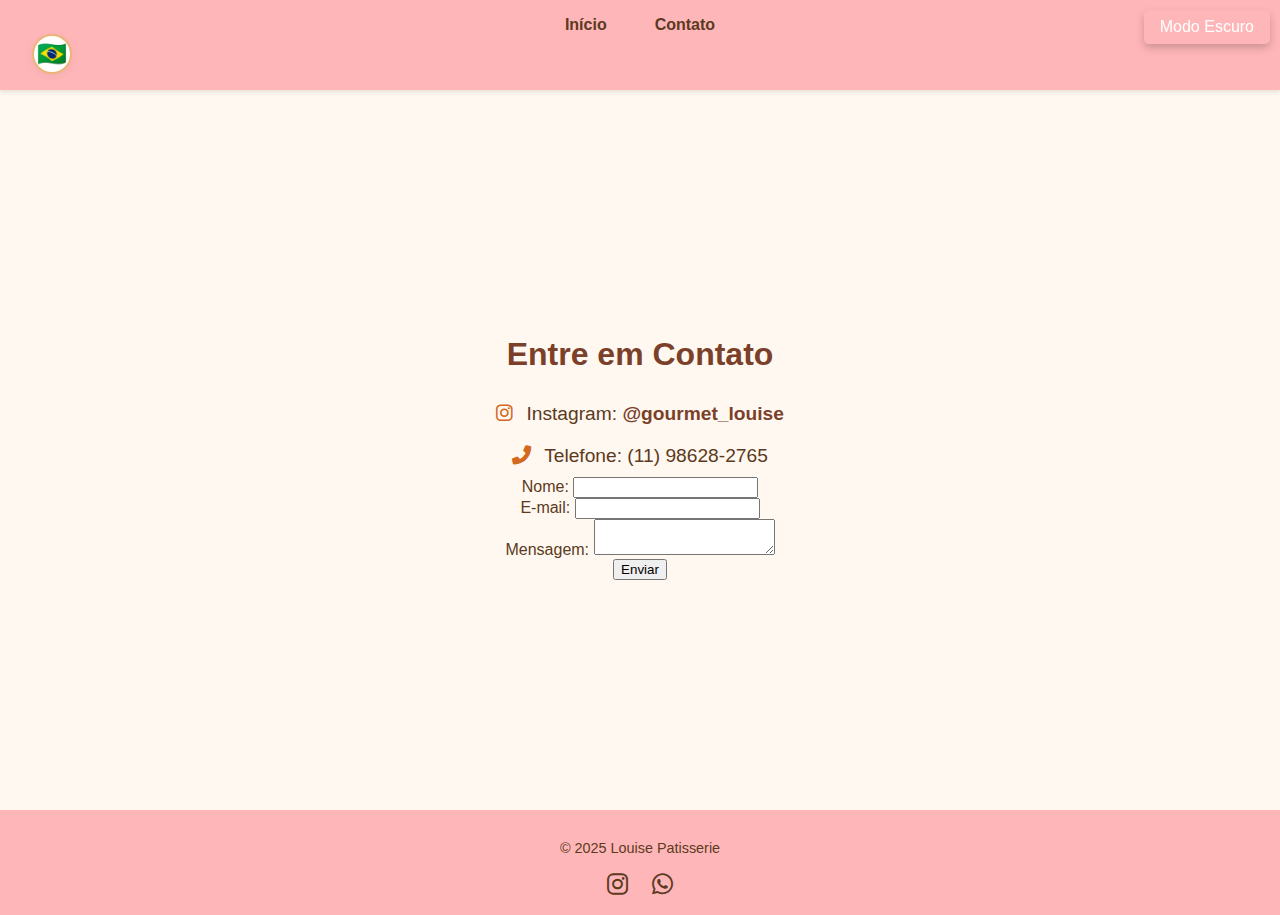
<file: contatos.html>
<!DOCTYPE html>
<html lang="pt-br">
<head>
    <meta charset="UTF-8">
    <title data-i18n="contato_titulo">Contato - Louise Patisserie</title>
    <link rel="stylesheet" href="style.css">
    <script src="script.js" defer></script>
    <link rel="stylesheet" href="https://cdnjs.cloudflare.com/ajax/libs/font-awesome/6.0.0-beta3/css/all.min.css">
</head>
<body>
    <header>
        <nav>
            <ul>
                <li><a href="index.html" data-i18n="inicio">Início</a></li>
                <li><a href="contatos.html" data-i18n="contato">Contato</a></li>
            </ul>
        </nav>
        <button id="theme-toggle" data-i18n="modo_escuro">Modo Escuro</button>
        <button id="lang-toggle" class="lang-btn" title="Mudar idioma" aria-label="Mudar idioma">
            <span id="lang-flag" role="img" aria-label="Português">🇧🇷</span>
        </button>
    </header>

    <main>
        <section class="contato">
            <h1 data-i18n="entre_contato">Entre em contato</h1>
            <p>
                <i class="fab fa-instagram"></i>
                <span data-i18n="instagram">Instagram:</span>
                <a href="https://www.instagram.com/gourmet_louise/">@gourmet_louise</a>
            </p>
            <p>
                <i class="fas fa-phone-alt"></i>
                <span data-i18n="telefone">Telefone:</span>
                <span data-i18n="telefone_numero">(11) 98628-2765</span>
            </p>
            <form id="contato-form">
                <label for="nome">Nome:</label>
                <input type="text" id="nome" name="nome" required>
                <br>
                <label for="email">E-mail:</label>
                <input id="email" name="email" required></required>
                <br>
                <label for="mensagem">Mensagem:</label>
                <textarea id="mensagem" name="mensagem" required></textarea>
                <br>
                <button type="submit">Enviar</button>
            </form>
        </section>
    </main>

    <footer>
        <p>&copy; 2025 Louise Patisserie</p>
        <div class="social-icons">
            <a href="https://www.instagram.com/gourmet_louise/" target="_blank"><i class="fab fa-instagram"></i></a>
            <a href="https://wa.me/5511986282765" target="_blank"><i class="fab fa-whatsapp"></i></a>
        </div>
    </footer>
</body>
</html>
</file>
<file: style.css>
body {
    font-family: 'Segoe UI', Tahoma, Geneva, Verdana, sans-serif;
    margin: 0;
    padding: 0;
    color: #5c3a21;
    background-color: #fff8f0;
}

html, body {
    height: 100%; 
    margin: 0;
    padding: 0;
    display: flex;
    flex-direction: column;
}

main {
    flex: 1; 
}

header {
    background-color: #ffb6b9;
    padding: 1rem;
    text-align: center;
    box-shadow: 0 2px 4px rgba(0, 0, 0, 0.1);
}

nav ul {
    list-style: none;
    padding: 0;
    display: flex;
    justify-content: center;
    gap: 2rem;
    margin: 0;
}

nav a {
    text-decoration: none;
    color: #5c3a21;
    font-weight: bold;
    padding: 0.5rem 1rem;
    border-radius: 5px;
    transition: background-color 0.3s, color 0.3s;
}

nav a:hover {
    background-color: #ffd3d6;
    color: #7b4029;
}

.imagem-centralizada {
    text-align: center;
    margin-top: 2rem;
}

.imagem-bolo {
    max-width: 30%;
    height: auto;
    border-radius: 10px;
    box-shadow: 0 4px 8px rgba(0, 0, 0, 0.1);
    transition: transform 0.3s;
}

.imagem-bolo:hover {
    transform: scale(1.05); 
}

.quem-somos {
    padding: 2rem;
    text-align: center;
    background-color: #fff0f5;
    border-top: 1px solid #ffd3d6;
    border-bottom: 1px solid #ffd3d6;
}

.cardapio h1, .contato h1 {
    text-align: center;
    margin-top: 1rem;
    color: #7b4029;
}

.grade-bolos {
    display: flex;
    flex-wrap: wrap;
    gap: 10px;
    justify-content: center;
    align-items: flex-start;
}

.brigadeiro-item {     
    text-align: center;
    width: 150px;
    flex-shrink: 0;
}

.brigadeiro-item {
    background-color: #fff;
    padding: 1rem;
    border-radius: 15px;
    box-shadow: 0 4px 8px rgba(0,0,0,0.1);
    text-align: center;
    transition: transform 0.3s;
}

.brigadeiro-item:hover {
    transform: scale(1.05);
}

.brigadeiro-item img {
    width: 100%;
    max-width: 200px;
    border-radius: 10px;
    transition: transform 0.3s;
}

.brigadeiro-item img:hover {
    transform: scale(1.1);
}

.brigadeiro-item p {
    margin-top: 0.5rem;
    font-weight: bold;
    color: #d2691e;
}

.contato i {
    color: #d2691e; 
    margin-right: 8px; 
}

.contato a {
    color: #7b4029;
    text-decoration: none;
    font-weight: bold;
}

.contato a:hover {
    color: #d2691e; 
}

.banner {
    background: linear-gradient(135deg, #ffb6b9, #ffd3d6);
    color: #5c3a21;
    text-align: center;
    padding: 2rem 1rem;
    font-family: 'Segoe UI', Tahoma, Geneva, Verdana, sans-serif;
    box-shadow: 0 4px 8px rgba(0, 0, 0, 0.1);
}

.banner h1 {
    font-size: 2.5rem;
    margin: 0;
}

.banner p {
    font-size: 1.2rem;
    margin: 0.5rem 0 0;
}

#theme-toggle {
    position: fixed; 
    top: 10px; 
    right: 10px;
    background-color: #ffb6b9;
    color: #fff;
    border: none;
    padding: 0.5rem 1rem;
    border-radius: 5px;
    cursor: pointer;
    font-size: 1rem;
    box-shadow: 0 4px 8px rgba(0, 0, 0, 0.2);
    transition: background-color 0.3s, color 0.3s;
    z-index: 1000; 
}

#theme-toggle:hover {
    background-color: #d2691e;
    color: #fff;
}

body.dark-mode {
    background: #181818 !important;
    color: #f5f5f5 !important;
}
body.dark-mode header,
body.dark-mode nav,
body.dark-mode footer {
    background: #232323 !important;
    color: #f5f5f5 !important;
}
body.dark-mode .produto-item,
body.dark-mode .destaque,
body.dark-mode .informacoes,
body.dark-mode .produtos {
    background: #232323 !important;
    color: #f5f5f5 !important;
}
body.dark-mode button,
body.dark-mode .cta-button {
    background: #333 !important;
    color: #fff !important;
    border-color: #eab676 !important;
}

.informacoes {
    margin-top: 2rem;
    padding: 1.5rem;
    background-color: #fff0f5;
    border-radius: 10px;
    box-shadow: 0 4px 8px rgba(0, 0, 0, 0.1);
    color: #5c3a21;
    font-size: 1rem;
    line-height: 1.6;
}

.informacoes h2, .informacoes h3 {
    color: #7b4029;
    text-align: center;
    margin-bottom: 1rem;
}

.informacoes ul {
    list-style: disc;
    margin: 1rem 0;
    padding-left: 1.5rem;
}

.informacoes ul li {
    margin-bottom: 0.5rem;
}

.informacoes p {
    margin: 1rem 0;
    text-align: justify;
}

.imagem-doces {
    text-align: center;
    margin-top: 2rem;
}

.imagem-doces h3 {
    font-size: 1.8rem;
    color: #7b4029;
    margin-bottom: 1rem;
}

.imagem-container {
    position: relative;
    display: inline-block;
}

.imagem-bolo {
    max-width: 35%;
    height: auto;
    border-radius: 10px;
    box-shadow: 0 4px 8px rgba(0, 0, 0, 0.1);
    transition: transform 0.3s;
}

.imagem-bolo:hover {
    transform: scale(1.05);
}

.texto-sobre-imagem {
    position: absolute;
    top: 50%;
    left: 50%;
    transform: translate(-50%, -50%);
    text-align: center;
    color: #fff;
    font-family: 'Segoe UI', Tahoma, Geneva, Verdana, sans-serif;
    text-shadow: 0 2px 4px rgba(0, 0, 0, 0.5);
}

.texto-sobre-imagem h2 {
    font-size: 2.5rem;
    margin: 0;
}

.texto-sobre-imagem p {
    font-size: 1.2rem;
    margin: 0.5rem 0 0;
    background-color: rgba(0, 0, 0, 0.6);
    padding: 0.5rem 1rem;
    border-radius: 5px;
}

.destaque {
    display: flex;
    align-items: center;
    justify-content: space-between;
    padding: 2rem;
    background-color: #fff0f5;
}

.destaque-texto {
    max-width: 50%;
}

.destaque-texto h1 {
    font-size: 3rem;
    color: #7b4029;
}

.destaque-texto p {
    font-size: 1.2rem;
    margin: 1rem 0;
}

.cta-button {
    display: inline-block;
    margin-top: 1rem;
    padding: 0.8rem 2rem;
    background-color: #7b4029;
    color: #fff;
    text-decoration: none;
    font-size: 1rem;
    font-weight: bold;
    border-radius: 5px;
    transition: background-color 0.3s, transform 0.3s;
}

.cta-button:hover {
    background-color: #d2691e;
    transform: scale(1.05);
}

.cta-button.secundario {
    background-color: #ffd3d6;
    color: #7b4029;
}

.destaque-imagem img {
    max-width: 70%;
    border-radius: 10px;
    box-shadow: 0 4px 8px rgba(0, 0, 0, 0.1);
}

.produtos {
    padding: 2rem;
    text-align: center;
}

.produtos h2 {
    font-size: 2rem;
    color: #7b4029;
    margin-bottom: 2rem;
}

.produtos-container {
    display: flex;
    justify-content: center;
    gap: 2rem;
    flex-wrap: wrap;
}

.produto-item {
    background-color: #fff;
    padding: 1.5rem;
    border-radius: 10px;
    box-shadow: 0 4px 8px rgba(0, 0, 0, 0.1);
    width: 300px;
    text-align: center;
    transition: transform 0.3s;
}

.produto-item:hover {
    transform: scale(1.05);
}

.produto-item img {
    max-width: 100%;
    border-radius: 10px;
    margin-bottom: 1rem;
}

.produto-item h3 {
    font-size: 1.5rem;
    color: #7b4029;
    margin-bottom: 0.5rem;
}

.produto-item p {
    font-size: 1rem;
    color: #5c3a21;
}

.grade-bolos {
    display: flex;
    flex-wrap: wrap;
    gap: 20px;
    justify-content: center;
}

.bolo-item, .brigadeiro-item {
    text-align: center;
    width: 200px;
    flex-shrink: 0;
}

.bolo-item img, .brigadeiro-item img {
    max-width: 100%;
    border-radius: 10px;
    box-shadow: 0 4px 8px rgba(0, 0, 0, 0.1);
    transition: transform 0.3s;
}

.bolo-item img:hover, .brigadeiro-item img:hover {
    transform: scale(1.05);
}

.bolo-item h3, .brigadeiro-item h3 {
    font-size: 1.2rem;
    color: #7b4029;
    margin: 0.5rem 0;
}

.bolo-item p, .brigadeiro-item p {
    font-size: 1rem;
    color: #5c3a21;
}

.titulo-centralizado {
    text-align: center;
    font-size: 2rem;
    color: #7b4029;
    margin-bottom: 1.5rem;
}

.detalhes-produto {
    display: flex;
    justify-content: space-between;
    align-items: center;
    padding: 2rem;
    gap: 2rem;
}

.resumo {
    max-width: 50%;
}

.resumo h1 {
    font-size: 2rem;
    color: #7b4029;
    margin-bottom: 1rem;
}

.resumo p {
    font-size: 1rem;
    color: #5c3a21;
    margin-bottom: 1rem;
}

.resumo .preco {
    font-weight: bold;
    font-size: 1.2rem;
    color: #d2691e;
}

.imagem-produto img {
    max-width: 100%;
    border-radius: 10px;
    box-shadow: 0 4px 8px rgba(0, 0, 0, 0.1);
}

.contato {
    display: flex;
    flex-direction: column;
    align-items: center;
    justify-content: center;
    text-align: center;
    height: 80vh; 
    margin: 0 auto;
}

.contato h1 {
    margin-bottom: 20px;
}

.contato p {
    margin: 10px 0;
    font-size: 1.2rem;
}

footer {
    background-color: #ffb6b9;
    padding: 1rem;
    text-align: center;
    font-size: 0.9rem;
    color: #5c3a21;
    position: relative;
}

footer .social-icons {
    margin-top: 0.5rem;
}

footer .social-icons a {
    color: #5c3a21;
    margin: 0 10px;
    font-size: 1.5rem;
    transition: color 0.3s;
}

footer .social-icons a:hover {
    color: #d2691e;
}

.lang-btn {
    background: #fff;
    border: 2px solid #eab676;
    border-radius: 50%;
    width: 40px;
    height: 40px;
    font-size: 1.5rem;
    cursor: pointer;
    margin-left: 1rem;
    transition: background 0.2s, border 0.2s, transform 0.2s;
    display: flex;
    align-items: center;
    justify-content: center;
    box-shadow: 0 2px 8px rgba(0,0,0,0.06);
}
.lang-btn:hover {
    background: #ffe6c7;
    border-color: #d49a3a;
    transform: scale(1.08);
}

.carrossel-produtos {
    display: flex;
    align-items: center;
    justify-content: center;
    gap: 0.5em;
    margin-bottom: 2em;
}
.carrossel-produtos-btn {
    background: #fff;
    border: 2px solid #eab676;
    border-radius: 50%;
    width: 36px;
    height: 36px;
    font-size: 1.5rem;
    cursor: pointer;
    transition: background 0.2s, border 0.2s, transform 0.2s;
    display: flex;
    align-items: center;
    justify-content: center;
}
.carrossel-produtos-btn:hover {
    background: #ffe6c7;
    border-color: #d49a3a;
    transform: scale(1.08);
}
.produtos-container {
    width: 320px;
    overflow: hidden;
    display: flex;
    position: relative;
}
.produto-item {
    min-width: 320px;
    max-width: 320px;
    box-sizing: border-box;
    padding: 1em;
    text-align: center;
    display: none;
    flex-shrink: 0;
}
.produto-item.active {
    display: block;
}
.produto-item img {
    width: 100%;
    max-width: 180px;
    border-radius: 10px;
    margin-bottom: 0.5em;
}
@media (max-width: 400px) {
    .produtos-container, .produto-item { min-width: 220px; max-width: 220px; }
}

.menu-toggle {
    display: none;
    background: none;
    border: none;
    font-size: 2rem;
    color: #eab676;
    cursor: pointer;
    margin-right: 1em;
}
nav ul {
    display: flex;
    gap: 1em;
    list-style: none;
    padding: 0;
    margin: 0;
    transition: max-height 0.4s cubic-bezier(.77,0,.18,1);
    overflow: hidden;
    max-height: 200px;
}
@media (max-width: 700px) {
    .menu-toggle {
        display: block;
    }
    nav ul {
        display: block;
        flex-direction: column;
        background: #fff8ec;
        position: absolute;
        top: 60px;
        left: 0;
        width: 100vw;
        box-shadow: 0 2px 8px rgba(0,0,0,0.08);
        z-index: 100;
        max-height: 0;
    }
    nav ul.open {
        max-height: 200px;
        transition: max-height 0.4s cubic-bezier(.77,0,.18,1);
    }
}

.bolo-item img, .brigadeiro-item img {
    transition: transform 0.4s cubic-bezier(.77,0,.18,1);
}
.bolo-item img.zoom, .brigadeiro-item img.zoom {
    transform: scale(1.12) rotate(-2deg);
    box-shadow: 0 8px 24px rgba(0,0,0,0.12);
    z-index: 2;
}
</file>
